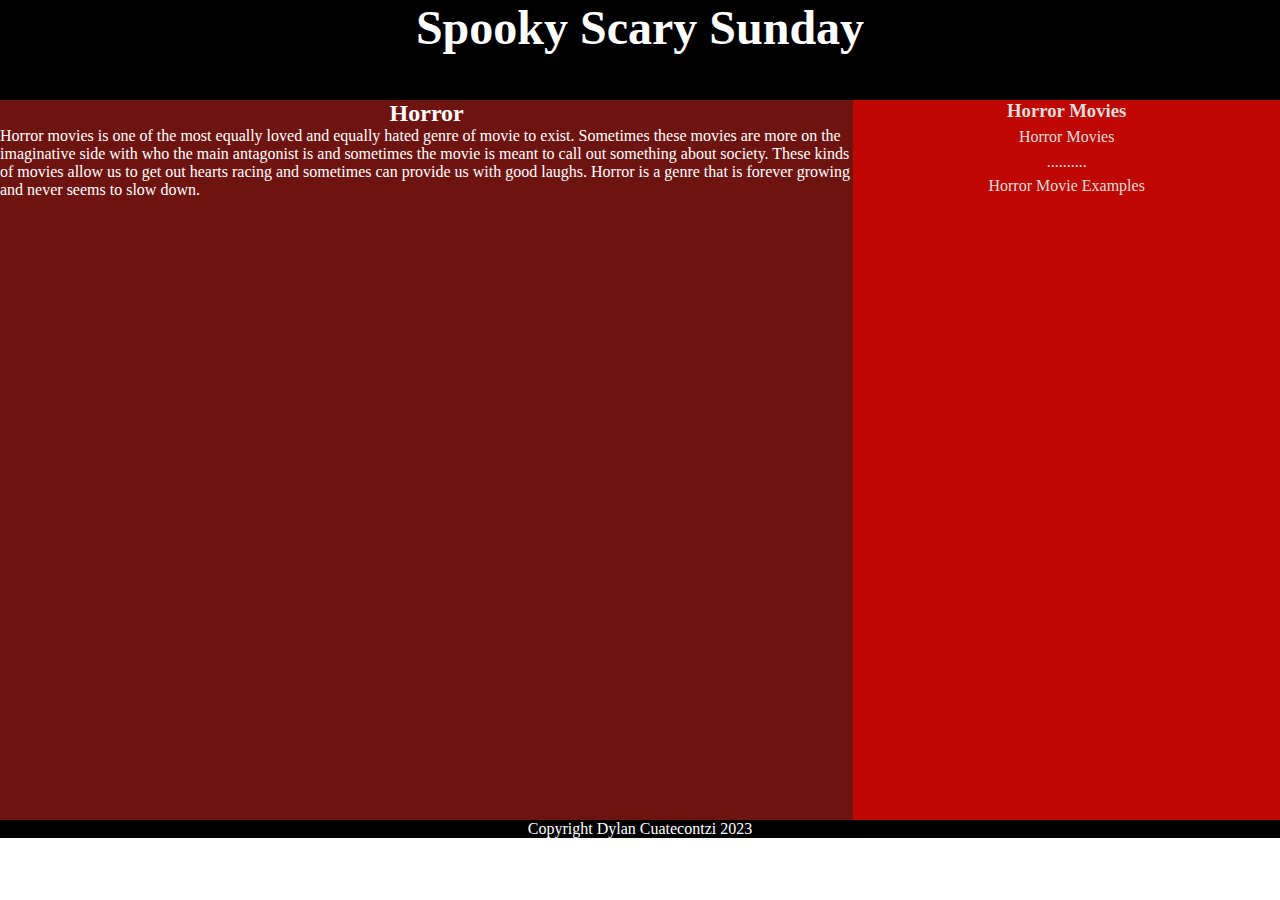
<file: index.html>
<!DOCTYPE html>
<html lang="en">
<head>
    <meta charset="UTF-8">
    <meta http-equiv="X-UA-Compatible" content="IE=edge">
    <meta name="viewport" content="width=device-width, initial-scale=1.0">
    <title>Landing Page</title>
    <link rel="stylesheet" type="text/css" href="style.css">
</head>
<body>
    <div class="container">
        <header><h1>Spooky Scary Sunday</h1></header>
        <main>
            <h2>Horror</h2>
            <p1>Horror movies is one of the most equally loved and equally hated genre of movie to exist. Sometimes these movies are more on the imaginative side with who the main antagonist is and sometimes the movie is meant to call out something about society. These kinds of movies allow us to get out hearts racing and sometimes can provide us with good laughs. Horror is a genre that is forever growing and never seems to slow down.</p1>
        </main>
        
        <aside class="right-sidebar">
        <h3>Horror Movies</h3>
        <nav class="holygrail-menu">
            <ul>
                <li><a href="flipcards.html">Horror Movies</a></li>
                    ..........
                <li><a href="flipcards.html">Horror Movie Examples</a></li>
            </ul>
        </nav>
        </aside>
        <footer>Copyright Dylan Cuatecontzi 2023</footer>
    </div>
</body>
</html>
</file>
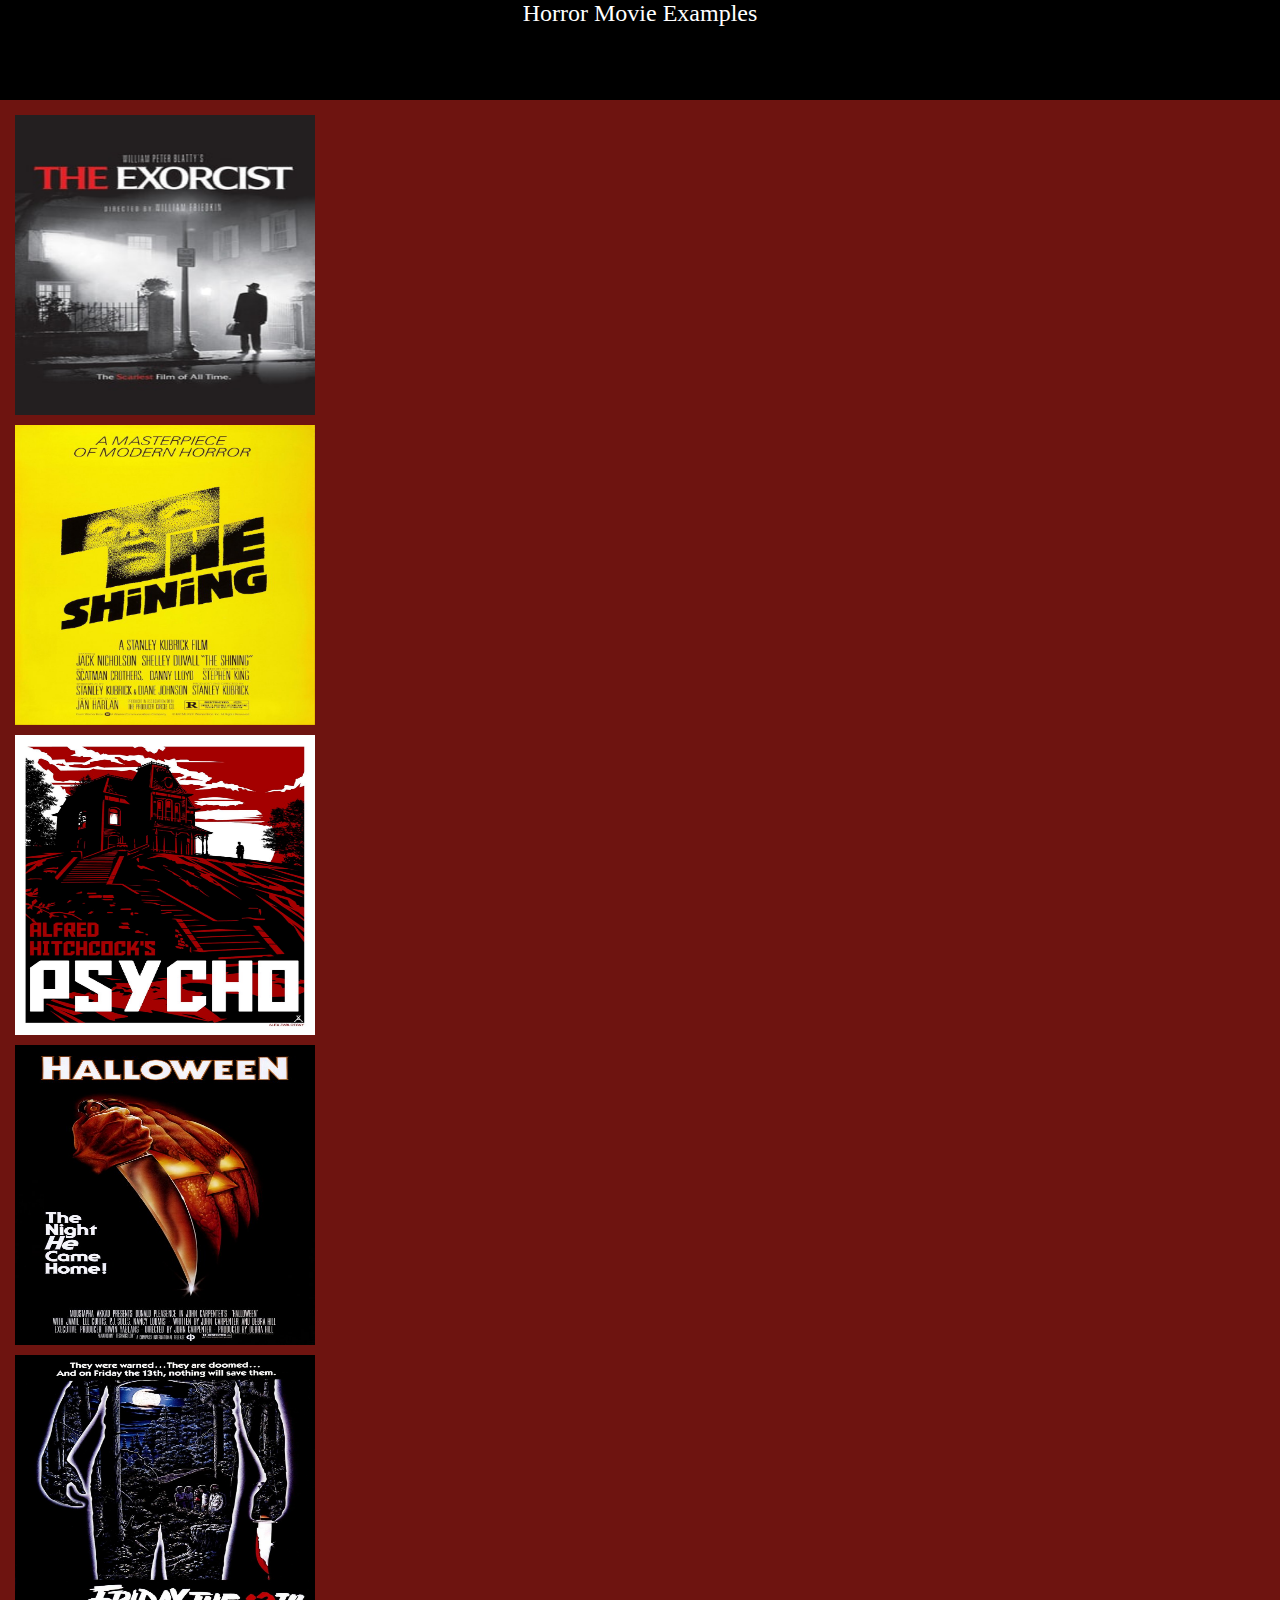
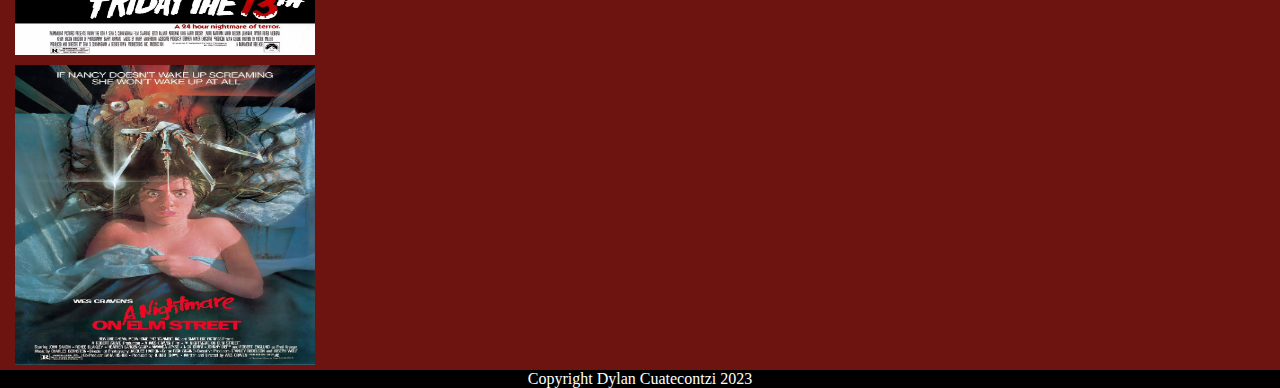
<file: flipcards.html>
<!DOCTYPE html>
<html lang="en">
<head>
    <meta charset="UTF-8">
    <meta http-equiv="X-UA-Compatible" content="IE=edge">
    <meta name="viewport" content="width=device-width, initial-scale=1.0">
    <title>Document</title>
    <link rel="stylesheet" type="text/css" href="style.css">
</head>
<body>
    <div class="container">
        <header>Horror Movie Examples</header>
        <main>
            <div class="flip-card">
                <div class="flip-card-inner">
                  <div class="flip-card-front">
                    <img src="exorcist.jpg" alt="Avatar" style="width:300px;height:300px;">
                  </div>
                  <div class="flip-card-back">
                    <h1>The Exorcist</h1>
                    <p>1973</p>
                    <p>One of the most recognized movies from the '70s is the infamous exorcist. When this movie was released in 1973 viewers had never seen anything as grotesque as this film was. This movie was a turning point for horror films and paved the way for the many demon possession films that exist today.
                    </p>
                    </div>
                    </div>
                    </div>
            <div class="flip-card">
                <div class="flip-card-inner">
                    <div class="flip-card-front">
                        <img src="Shining.jpg" alt="shining" style="width:300px;height:300px;">
                    </div>
                    <div class="flip-card-back">
                        <h1>The Shining</h1>
                        <p>1980</p>
                        <p>The Shining is a film that is based off the novel that Stephen King wrote. King was known for his books at the time and the recently released Carrie film so many were excited for this one. However, no one knew how popular this film would become. In big part due to Jack Nicholson's acting it was praising by critics and was watched over and over again by many fans.</p>
                    </div>
                </div>
            </div>
            <div class="flip-card">
                <div class="flip-card-inner">
                    <div class="flip-card-front">
                        <img src="psycho.png" alt="shining" style="width:300px;height:300px;">
                    </div>
                    <div class="flip-card-back">
                        <h1>Psycho</h1>
                        <p>1960</p>
                        <p>Alfred Hitchcock's Psyhco was a masterpiece when it was released in 1960. Although Hitchcock had made a name for himself with his television shows, Paramount did not want a movie like Psycho being made. Alfred decided to make the move while on a low budget and what resulted from it was a cultural landmark. The film was full of twist and turns but the big thing that really shocked viewers was that the leading girl was kill off in the first hour of the movie.</p>
                    </div>
                </div>
            </div>
            <div class="flip-card">
                <div class="flip-card-inner">
                    <div class="flip-card-front">
                        <img src="Halloween.jpg" alt="shining" style="width:300px;height:300px;">
                    </div>
                    <div class="flip-card-back">
                        <h1>Halloween</h1>
                        <p>1978</p>
                        <p>Halloween was the film that really set of the slasher franchise and gave us one of the most spinechilling film soundtracks out there. This film was created on a very low budget but made around 70 million dollars. It is one of the most iconic movies ever created and produced a series of sequals that are still being made to this very day. </p>
                    </div>
                </div>
            </div>
            <div class="flip-card">
                <div class="flip-card-inner">
                    <div class="flip-card-front">
                        <img src="Friday.jpg" alt="shining" style="width:300px;height:300px;">
                    </div>
                    <div class="flip-card-back">
                        <h1>Friday the 13th</h1>
                        <p>1980</p>
                        <p>Due to the success of Halloween films like Friday the 13th were made. This film series produced one of the most recognized faces when it comes to slasher horror. The infamous ski mask is something that kids use to have nightmares about and for good reason. The success of Friday the 13th propelled 12 films with one of them being the most anticipated crossover between horror characters. Although the franchise has been going through legal trouble, the ski mask is bound to cross the big screen again at some point.</p>
                    </div>
                </div>
            </div>
            <div class="flip-card">
                <div class="flip-card-inner">
                    <div class="flip-card-front">
                        <img src="nightmare.jpg" alt="shining" style="width:300px;height:300px;">
                    </div>
                    <div class="flip-card-back">
                        <h1>Nightmare On Elm Street</h1>
                        <p>1984</p>
                        <p>From the wicked mind of Wes Craven comes another recognized face in Freddy Kreuger. When this film was released many were scared to sleep themselves due to the idea of Freddy getting them in their sleep. Due to the success of the film we saw 8 more films following the first one and even saw a Freddy vs Jason fight. Although it's most recent adaptaition was a failure we are bound to see the pepperoni faced, knived hand killer again as some point.</p>
                    </div>
                </div>
            </div>
    </div>
    </main>
    <footer>Copyright Dylan Cuatecontzi 2023</footer>
</html>
</file>
<file: style.css>
* {
    box-sizing: border-box;
    padding: 0;
    margin: 0;
}
.container {
    display: flex;
    flex-direction: column;
}
h2 {
    text-align: center;
}
body {
    color: white;
    text-align: center;
}
header {
    height: 100px;
    background: black;
    font-size: 150%;
}
main {
    background: #6e1410;
    text-align: left;
}
footer {
    background: black;
    color: white
}
.right-sidebar {
    background: #BD0700;
    color: gainsboro;
}
.holygrail-menu ul {
    list-style-type: none;
    margin: 0;
    padding: 0;
}
.holygrail-menu a {
    display: block;
    padding: 0.4em 0;
    color: inherit;
    text-decoration: none;
}
.holygrail-menu a:hover,.holygrail-menu a:focus {
    padding: 0.4em 1em;
    background: black;
    color: white;
}
.footer-area {
    width: 100%;
    background-color: Black;
}
.flip-card {
    background-color: transparent;
    width: 300px;
    height: 300px;
    perspective: 1000px;
    margin: 10px;
    position: relative;
    padding: 5px;
  }
  .flip-card-inner {
    position: relative;
    width: 100%;
    height: 100%;
    text-align: center;
    transition: transform 0.8s;
    transform-style: preserve-3d;
  }
  .flip-card:hover .flip-card-inner {
    transform: rotateY(180deg);
  }
  .flip-card-front, .flip-card-back {
    position: absolute;
    width: 100%;
    height: 100%;
    -webkit-backface-visibility: hidden;
    backface-visibility: hidden;
  }
  .flip-card-front {
    background-color: #bbb;
    color: black;
  }
  .flip-card-back {
    background-color: #ba211c;
    color: white;
    transform: rotateY(180deg);
  }
@media all and (min-width: 768px) {
    .container {
        flex-direction: row;
        flex-wrap: wrap;    
    }
    header,
    footer {
        width: 100%;
    }
    main {
        flex: 2;
        order: 2;
        min-height: 80vh;
    }
   
    .right-sidebar {
        flex: 1;
        order: 3;
    }
    footer {
        order: 4;
    }
}
</file>
